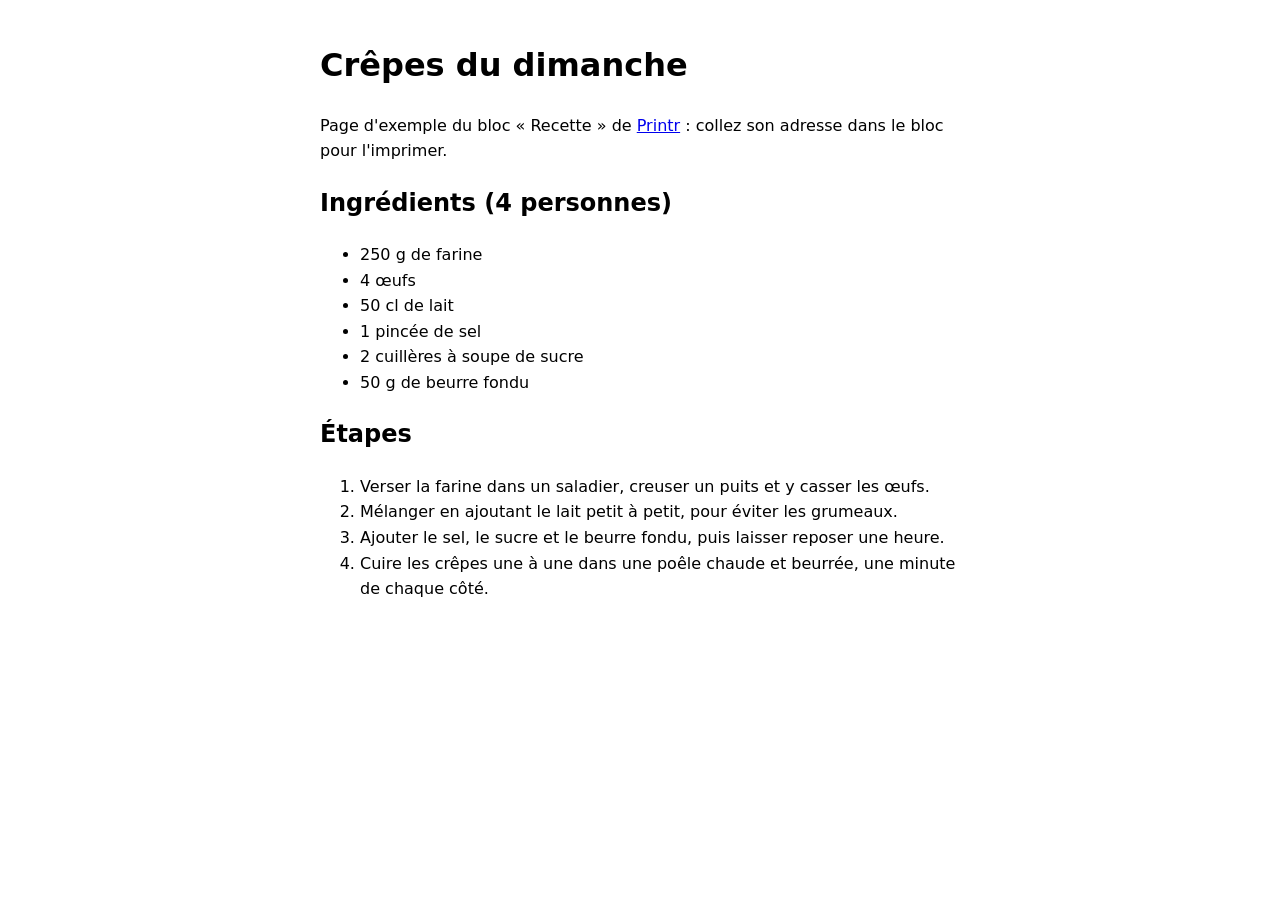
<file: docs/exemples/recette.html>
<!doctype html>
<html lang="fr">
<head>
<meta charset="utf-8">
<meta name="viewport" content="width=device-width, initial-scale=1">
<title>Crêpes du dimanche · exemple Printr</title>
<!-- Page d'exemple du bloc « Recette » de Printr : la recette est décrite en données schema.org,
     comme sur la plupart des sites de cuisine. -->
<script type="application/ld+json">
{
  "@context": "https://schema.org",
  "@type": "Recipe",
  "name": "Crêpes du dimanche",
  "recipeYield": "4",
  "prepTime": "PT10M",
  "cookTime": "PT20M",
  "totalTime": "PT1H30M",
  "recipeIngredient": [
    "250 g de farine",
    "4 œufs",
    "50 cl de lait",
    "1 pincée de sel",
    "2 cuillères à soupe de sucre",
    "50 g de beurre fondu"
  ],
  "recipeInstructions": [
    { "@type": "HowToStep", "text": "Verser la farine dans un saladier, creuser un puits et y casser les œufs." },
    { "@type": "HowToStep", "text": "Mélanger en ajoutant le lait petit à petit, pour éviter les grumeaux." },
    { "@type": "HowToStep", "text": "Ajouter le sel, le sucre et le beurre fondu, puis laisser reposer une heure." },
    { "@type": "HowToStep", "text": "Cuire les crêpes une à une dans une poêle chaude et beurrée, une minute de chaque côté." }
  ]
}
</script>
<style>body { font-family: system-ui, sans-serif; max-width: 640px; margin: 40px auto; padding: 0 16px; line-height: 1.6; }</style>
</head>
<body>
<h1>Crêpes du dimanche</h1>
<p>Page d'exemple du bloc « Recette » de <a href="../">Printr</a> : collez son adresse dans le bloc pour l'imprimer.</p>
<h2>Ingrédients (4 personnes)</h2>
<ul><li>250 g de farine</li><li>4 œufs</li><li>50 cl de lait</li><li>1 pincée de sel</li><li>2 cuillères à soupe de sucre</li><li>50 g de beurre fondu</li></ul>
<h2>Étapes</h2>
<ol>
<li>Verser la farine dans un saladier, creuser un puits et y casser les œufs.</li>
<li>Mélanger en ajoutant le lait petit à petit, pour éviter les grumeaux.</li>
<li>Ajouter le sel, le sucre et le beurre fondu, puis laisser reposer une heure.</li>
<li>Cuire les crêpes une à une dans une poêle chaude et beurrée, une minute de chaque côté.</li>
</ol>
</body>
</html>
</file>
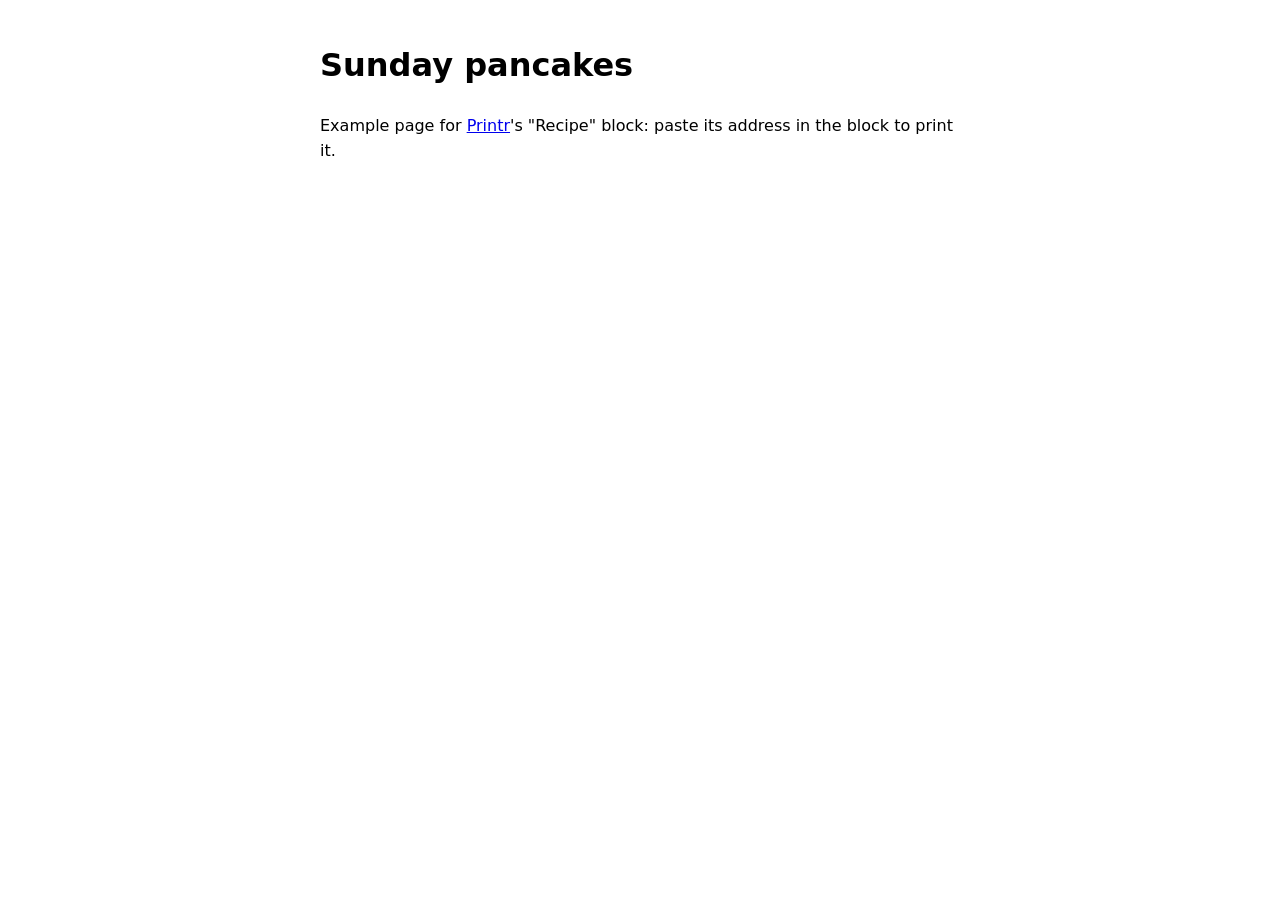
<file: docs/exemples/en/recipe.html>
<!doctype html>
<html lang="en">
<head>
<meta charset="utf-8">
<meta name="viewport" content="width=device-width, initial-scale=1">
<title>Sunday pancakes · Printr example</title>
<!-- Example page for Printr's "Recipe" block: the recipe is described with schema.org data, like on
     most cooking websites. -->
<script type="application/ld+json">
{
  "@context": "https://schema.org",
  "@type": "Recipe",
  "name": "Sunday pancakes",
  "recipeYield": "4",
  "prepTime": "PT10M",
  "cookTime": "PT15M",
  "recipeIngredient": [
    "1 1/2 cups all-purpose flour",
    "1 tablespoon baking powder",
    "1 tablespoon sugar",
    "1 pinch of salt",
    "1 1/4 cups milk",
    "1 egg",
    "3 tablespoons melted butter"
  ],
  "recipeInstructions": [
    { "@type": "HowToStep", "text": "Whisk the flour, baking powder, sugar and salt in a large bowl." },
    { "@type": "HowToStep", "text": "Make a well in the center, pour in the milk, egg and melted butter, and mix until smooth." },
    { "@type": "HowToStep", "text": "Heat a lightly oiled pan over medium heat and pour about 1/4 cup of batter per pancake." },
    { "@type": "HowToStep", "text": "Flip when bubbles form on the surface, and cook until golden on both sides." }
  ]
}
</script>
<style>body { font-family: system-ui, sans-serif; max-width: 640px; margin: 40px auto; padding: 0 16px; line-height: 1.6; }</style>
</head>
<body>
<h1>Sunday pancakes</h1>
<p>Example page for <a href="../../">Printr</a>'s "Recipe" block: paste its address in the block to print it.</p>
</body>
</html>
</file>
